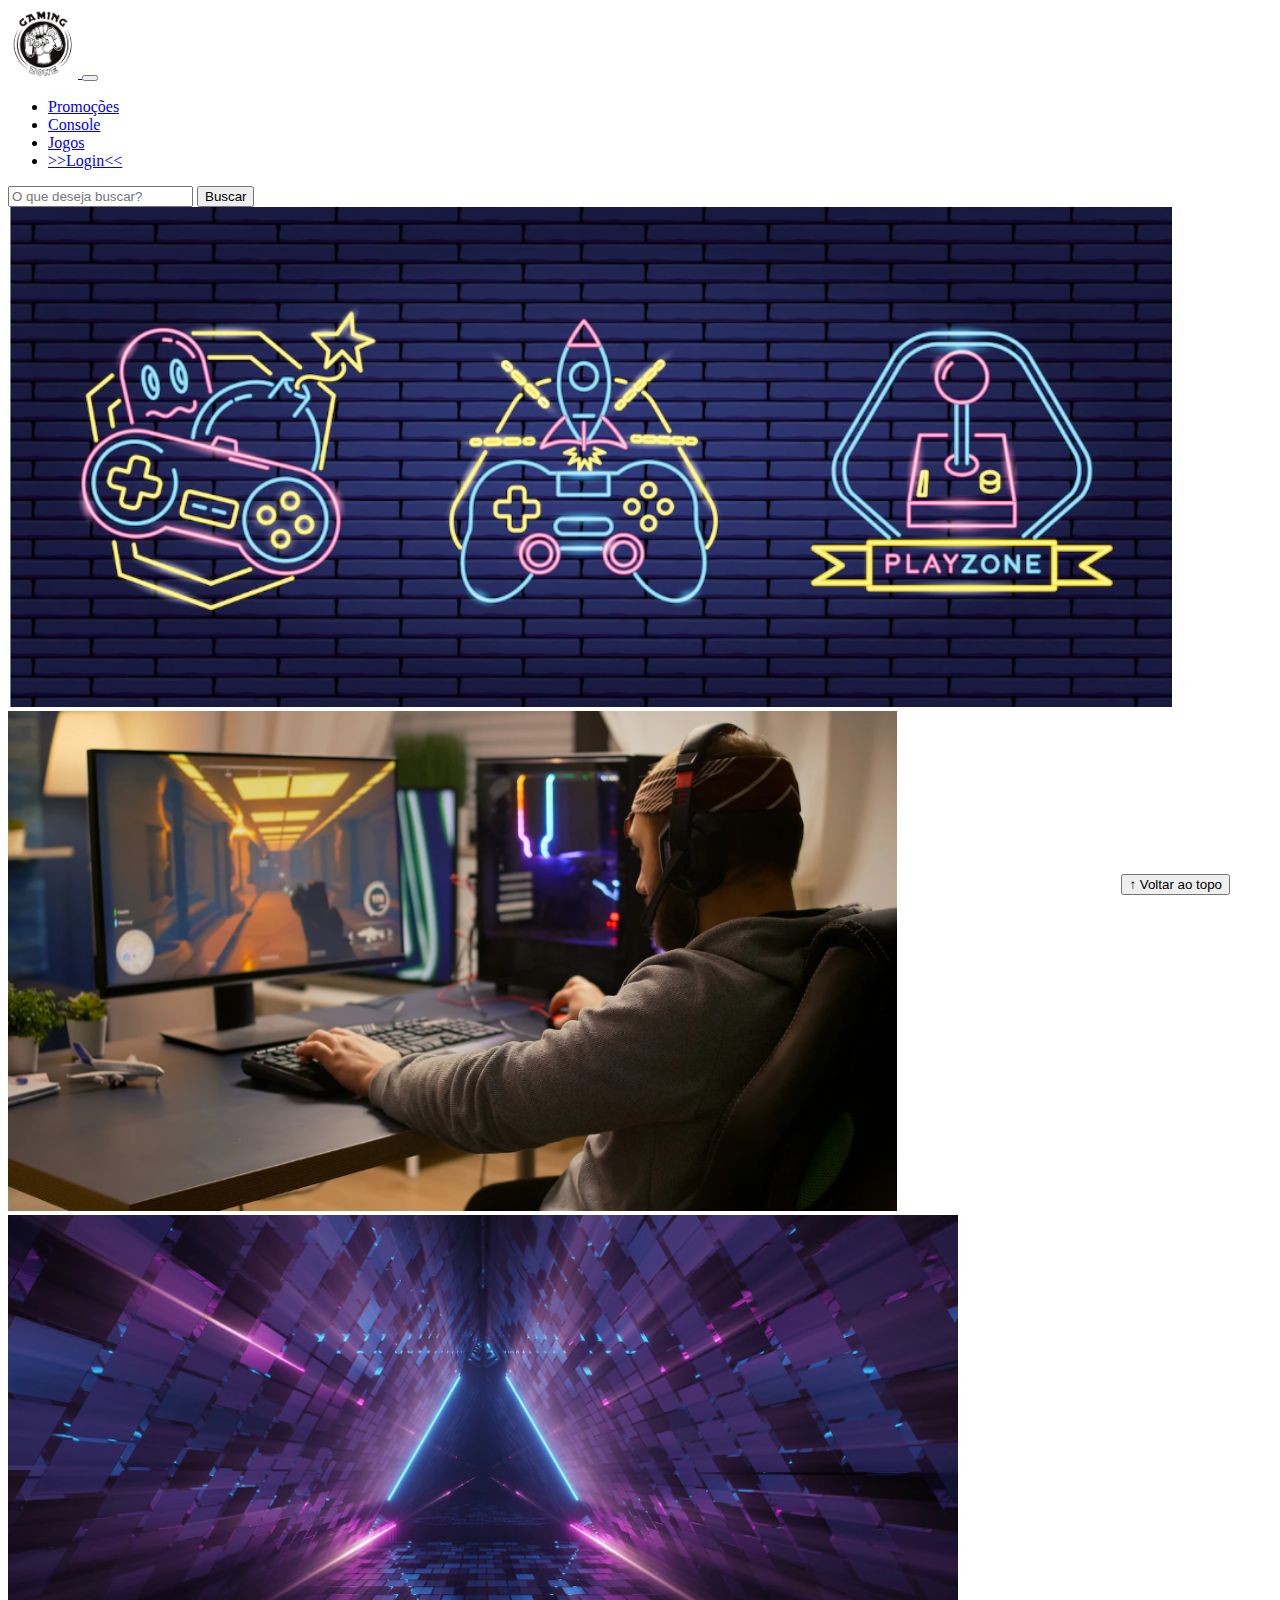
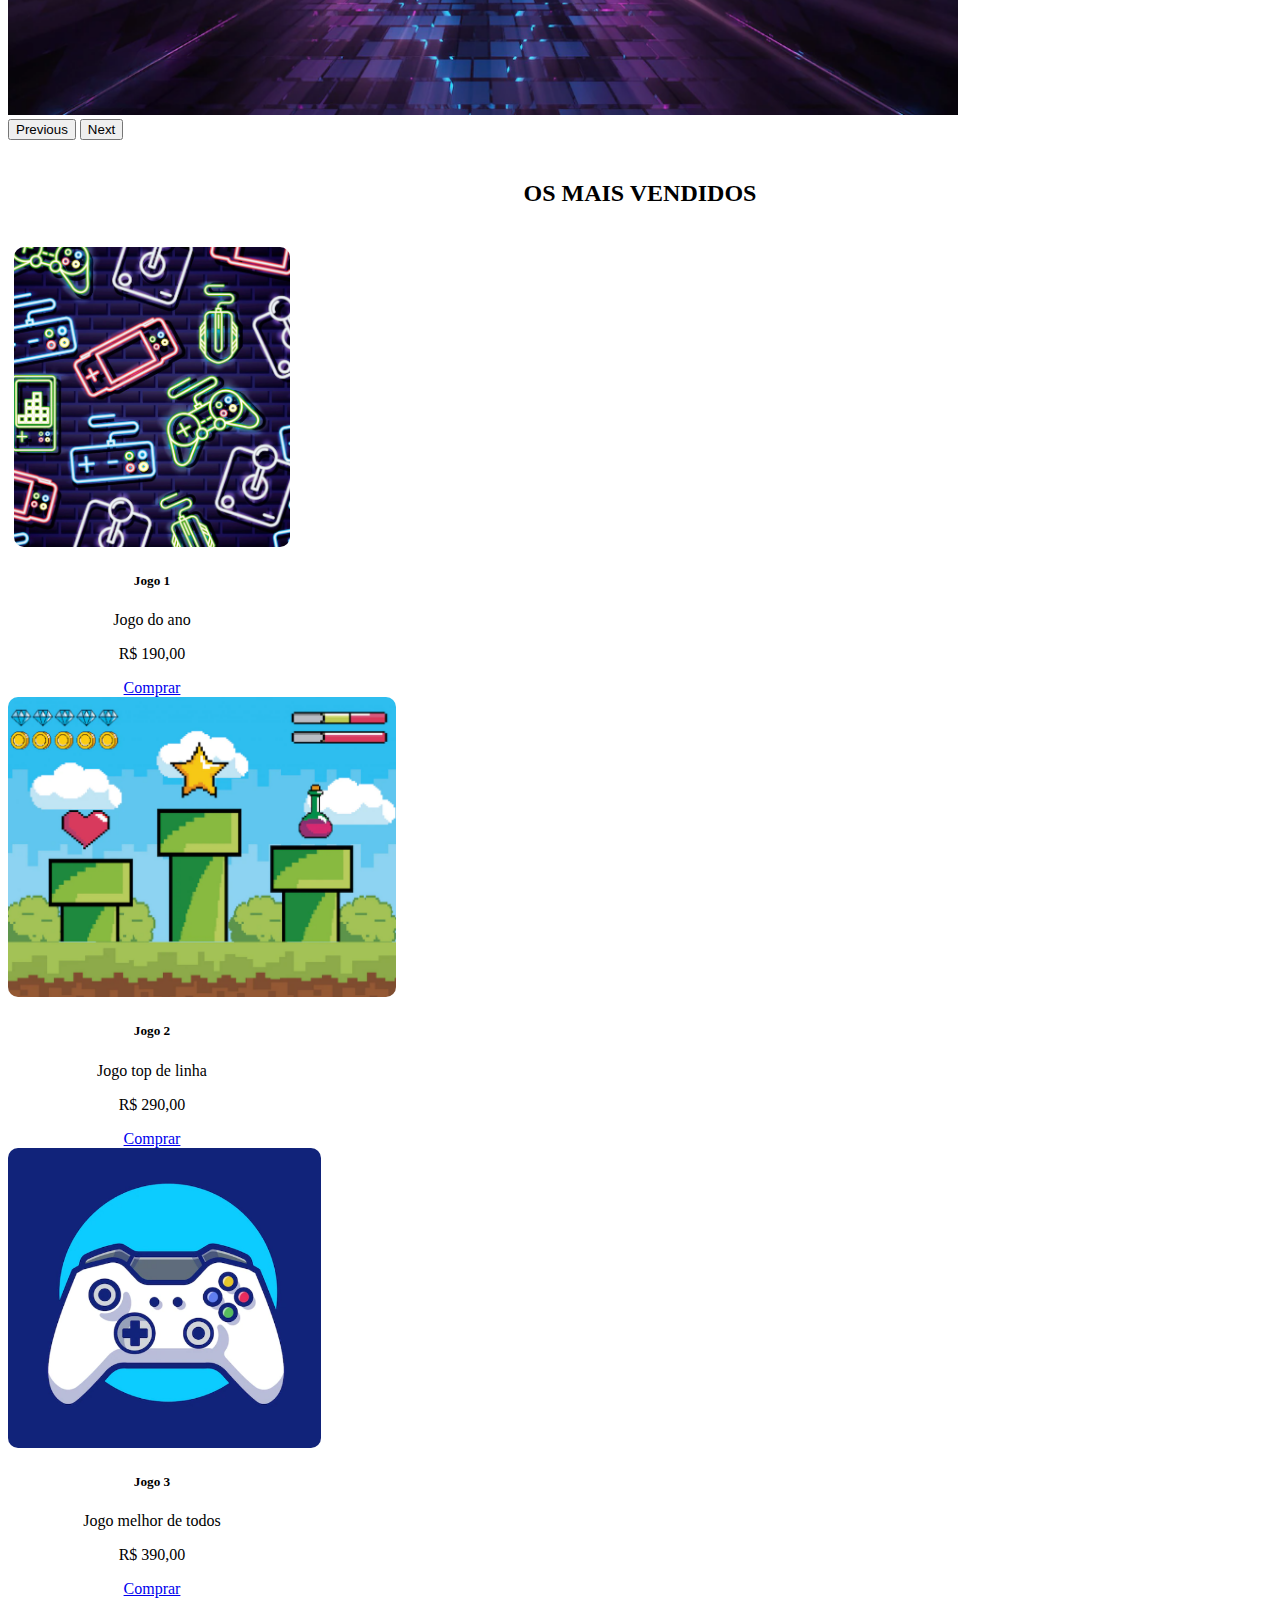
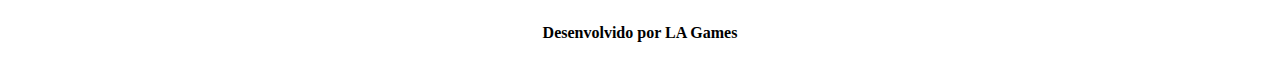
<file: index.html>
<!DOCTYPE html>
<html lang="pt-br">

<head>
  <meta charset="UTF-8">
  <meta http-equiv="X-UA-Compatible" content="IE=edge">
  <meta name="viewport" content="width=device-width, initial-scale=1.0">
  
  <title>LH Games</title>

   <!--Aqui é a parte do Framework Bootstrap e CSS - "css/estilo.css" -->
  <link href="https://cdn.jsdelivr.net/npm/bootstrap@5.2.2/dist/css/bootstrap.min.css" rel="stylesheet"
    integrity="sha384-Zenh87qX5JnK2Jl0vWa8Ck2rdkQ2Bzep5IDxbcnCeuOxjzrPF/et3URy9Bv1WTRi" crossorigin="anonymous">

  <link rel="stylesheet" href="css/estilo.css">

</head>

<body>

   <!-- Aqui na tag header ficará os Menus de navegação, Logotipos, Títulos, etc.-->
  <header>
  <!-- Criar os Menus - ir ao site https://www.getboostrap.com - Componentes - navbar - copiar código e colar em header no body-->
  <!--Após copiar e colar o código, agora substitui-se os valores-->
  <nav class="navbar navbar-expand-lg bg-body-tertiary">
      <div class="container-fluid">
        <!--Aqui troca-se o navbar por "img/logo.png" e no href digita-se "index.html" -->
        <a class="navbar-brand" href="index.html"> <img src = "img/logo.png"> </a>
        <button class="navbar-toggler" type="button" data-bs-toggle="collapse" data-bs-target="#navbarSupportedContent" aria-controls="navbarSupportedContent" aria-expanded="false" aria-label="Toggle navigation">
          <span class="navbar-toggler-icon"></span>
        </button>
        <div class="collapse navbar-collapse" id="navbarSupportedContent">
          <ul class="navbar-nav me-auto mb-2 mb-lg-0">
            <li class="nav-item">
              <!--Aqui troca-se o Home por Promoções-->
              <a class="nav-link active" aria-current="page" href="#">Promoções</a>
            </li>
            <li class="nav-item">
              <!--Aqui troca-se o Link por Console-->
              <a class="nav-link" href="#">Console</a>
            </li>
            <li class="nav-item">
               <!--Aqui replica-se a estrutura do Link e troca-o por Jogos-->
              <a class="nav-link" href="#">Jogos</a>
            </li>
            <li class="nav-item">
               <!--Aqui replica-se a estrutura do Link e troca-o por Login; No href digita-se "login.html"-->
              <a class="nav-link" href="login.html">>>Login<<</a>
            </li>
            <!-- Aqui apagau-se as estruturas de Dropdown e Desabled --> 
          </ul>
          <form class="d-flex" role="search">
             <!--Aqui no placeholder troca-se Search por: o que deseja buscar? - Esse texto aparecerá no formulário em buscar-->
            <input class="form-control me-2" type="search" placeholder="O que deseja buscar?" aria-label="Search"/>
             <!--Aqui troca-se o Search por Buscar -->
            <button class="btn btn-outline-success" type="submit">Buscar</button>
          </form>
        </div>
      </div>
  </nav>

  </header>

  <!-- Aqui no main ficará os banners, a #section-vendidos e Cards-->
  <main>

      <!-- No Bootstrap existe uma classe chamada: container que serve para ajustar o conteúdo da sessção do site e fluid ajusta automaticamento a imagem ao tamanho da tela-->
      <!-- /* O container-fluid deixa o site responsivo, use-o em cada sessão --> 
      <section id="section-banners" class="container-fluid"> <!--"contaeiner-fluid" irá ajustar os elementos na página web-->

        <!-- Criar os Bannerer - ir ao site https://www.getboostrap.com - Componentes - Carousel - Second Slide- Copiar Código e Colar em section banners no Main-->
        <!--Após copiar e colar o código, substitui-se os valores, ou seja, adiciona-se as imagens e as descrições que aparecerão caso dê algum problema nas imagens-->
        <!--Agora para organizar as imagens da página web tem-se que mexer no CSS-->
        <div id="carouselExampleAutoplaying" class="carousel slide" data-bs-ride="carousel">
            <div class="carousel-inner">
                    <div class="carousel-item active">
                      <!--Aqui adiciona-se a imagem: banner1 e a descrição: "Venha comprar em nossa loja!" -->
                      <img src="img/banner1.PNG" class="d-block w-100" alt="Venha comprar em nossa loja!">
                    </div>
                    <div class="carousel-item">
                        <!--Aqui adiciona-se a imagem: banner2 e a descrição:"Promoção de produtos"-->
                        <img src="img/banner2.PNG" class="d-block w-100" alt="Promoção de produtos">
                    </div>
                    <div class="carousel-item">
                        <!--Aqui adiciona-se a imagem: banner3 e a descrição: "Várias novidades de produtos"-->
                        <img src="img/banner3.PNG" class="d-block w-100" alt="Várias novidades de produtos">
                    </div>
            </div>
                <!--Aqui ficará a estrutura dos efeitos de transição das imagens: banners slide/carousel-->
                <button class="carousel-control-prev" type="button" data-bs-target="#carouselExampleAutoplaying" data-bs-slide="prev">
                  <span class="carousel-control-prev-icon" aria-hidden="true"></span>
                  <span class="visually-hidden">Previous</span>
                </button>
                <button class="carousel-control-next" type="button" data-bs-target="#carouselExampleAutoplaying" data-bs-slide="next">
                  <span class="carousel-control-next-icon" aria-hidden="true"></span>
                  <span class="visually-hidden">Next</span>
                </button>
        </div>

        <!-- Criar os Cards - ir ao site https://www.getboostrap.com - Componentes - Card - Firest Slide- Copiar Código e Colar na section "Os mais vendidos" no Main-->
        <!-- Aqui cria-se os cards da sessão vendidos-->
      </section>

    <section id="section-vendidos" class="container-fluid"> <!--A class="container-fluid" ajustará os elementos na página web-->

              <h2>OS MAIS VENDIDOS</h2>
        <!-- Aqui todos os elementos estarão dentro da div class = "card-group" -->
        <div class="card-group"> <!-- card-group organiza os elementos um ao lado do outro - AQUI TERMINOU A PARTE HTML E VAMOS PARA A PARTE DO JS DO LOGIN.HTML -->
                 <div class="card" style="width: 18rem;">
                      <!--Aqui adiciona-se a imagem: jogo1.png e a descrição: "Jogo de aventura"-->
                      <img src="img/jogo1.PNG" class="card-img-top" alt="Jogos de aventura">
                        <div class="card-body">
                              <!-- Aqui trocou-se o Card title por Jogo1 -->
                              <h5 class="card-title">Jogo 1</h5>
                              <!-- Aqui trocou-se o Card text o some quick exemple text to build on the card title... Por "Jogo do ano"-->
                              <p class="card-text">Jogo do ano</p>
                              <!-- Aqui replicou-se a estrutura do card-text e trocou-se o Card text por "preco" e Some quick exemple text to build... por R$ 190,00 -->
                              <p class="Preco">R$ 190,00</p>
                              <!--Aqui trocou-se Go somowhere por Comprar-->
                              <a href="#" class="btn btn-primary">Comprar</a>
                        </div>
                    </div>

                    <!-- Aqui replicou-se o código e fez-se as alterações do novo card -->
                    <div class="card" style="width: 18rem;">
                          <img src="img/jogo2.PNG" class="card-img-top" alt="Jogo de corrida">
                          <div class="card-body">
                              <h5 class="card-title">Jogo 2</h5>
                              <p class="card-text">Jogo top de linha</p>
                              <p class="Preco">R$ 290,00</p>
                              <a href="#" class="btn btn-primary">Comprar</a>
                          </div>
                    </div> 
                    <!-- Aqui replicou-se o código e fez-se as alterações do novo card-->
                    <div class="card" style="width: 18rem;">
                          <img src="img/jogo3.PNG" class="card-img-top" alt="Jogo melhor de todos">
                          <div class="card-body">
                                <h5 class="card-title">Jogo 3</h5>
                                <p class="card-text">Jogo melhor de todos</p>
                                <p class="Preco">R$ 390,00</p>
                                <a href="#" class="btn btn-primary">Comprar</a>
                          </div>
                    </div>  
         </div>  
    </section>

  </main>

  <!-- Aqui no rodapé ficará  a frase: Desenvolvido por LA Games-->
  <footer>
    <p> Desenvolvido por LA Games</p>
  </footer>

  <!--Aqui ao clicar no botão: voltar ao topo será acionado a function topo do script.js-->
  <button id="voltar-topo" type="button" class="btn btn-outline-primary" onclick="topo()">&uarr; Voltar ao topo</button>
  
  <!--Aqui é a parte do Bootstrap do js/script.js-->
  <script src="js/script.js"></script>
  <script src="https://cdn.jsdelivr.net/npm/bootstrap@5.2.2/dist/js/bootstrap.bundle.min.js"
    integrity="sha384-OERcA2EqjJCMA+/3y+gxIOqMEjwtxJY7qPCqsdltbNJuaOe923+mo//f6V8Qbsw3"
    crossorigin="anonymous"></script>

</body>

</html>
</file>
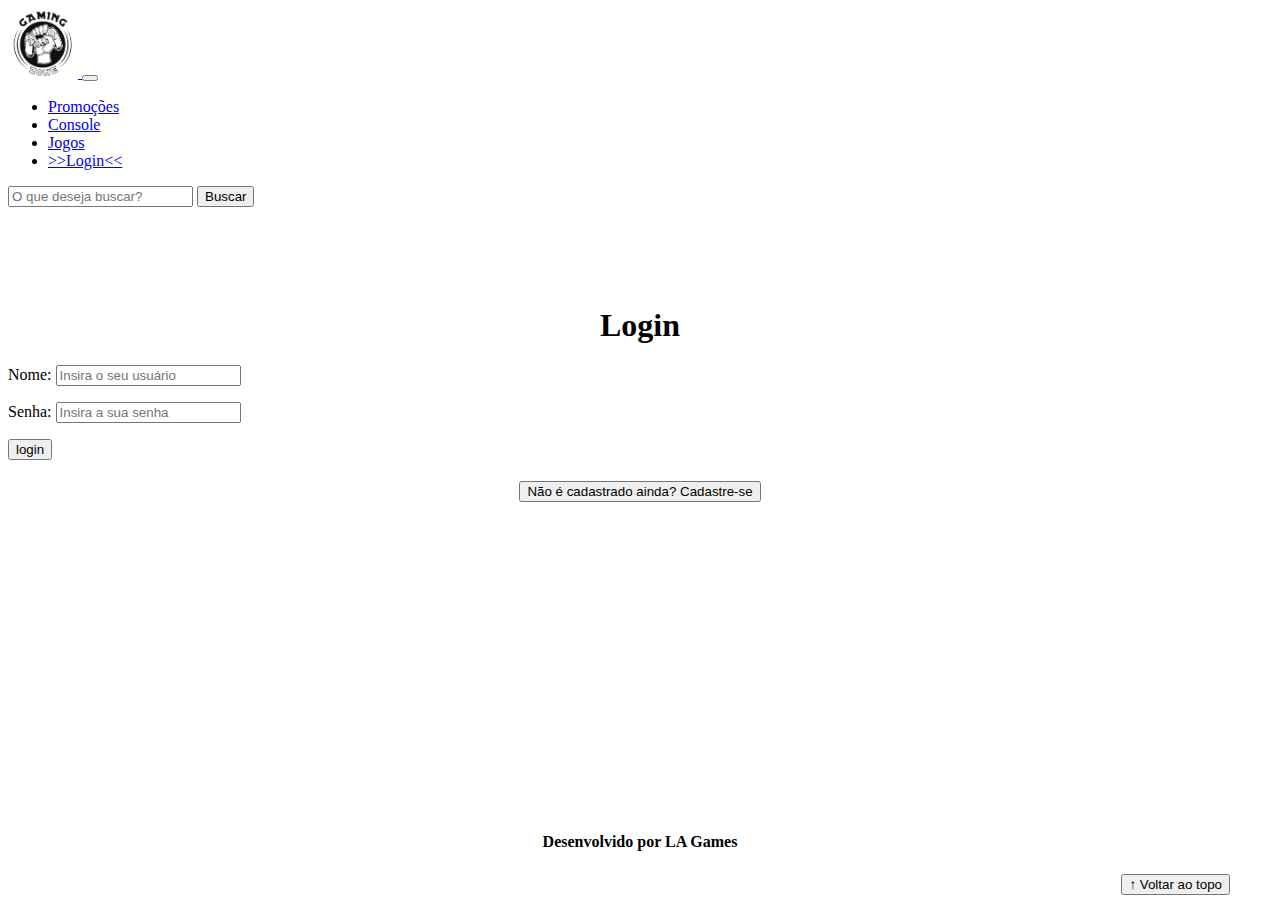
<file: login.html>
<!DOCTYPE html>
<html lang="pt-br">

<head>
    <meta charset="UTF-8">
    <meta http-equiv="X-UA-Compatible" content="IE=edge">
    <meta name="viewport" content="width=device-width, initial-scale=1.0">
    <title>LH Games - login</title>

    <!--Aqui tem-se o bootstrap do CSS do arquivo: css/estilo.css-->
    <link href="https://cdn.jsdelivr.net/npm/bootstrap@5.2.2/dist/css/bootstrap.min.css" rel="stylesheet"
        integrity="sha384-Zenh87qX5JnK2Jl0vWa8Ck2rdkQ2Bzep5IDxbcnCeuOxjzrPF/et3URy9Bv1WTRi" crossorigin="anonymous">
    <link rel="stylesheet" href="css/estilo.css">
</head>

<body>

     <!--Aqui cola-se a parte do nav copiada da página home: index.html e cola aqui no header dá pagina: login.html-->
    <header>

     <!-- Criar o Form: Copiar o código do nav da página index.html e colar aqui no header da págima login.html-->
        <nav class="navbar navbar-expand-lg bg-body-tertiary">
            <div class="container-fluid">
                <a class="navbar-brand" href="index.html"> <img src = "img/logo.png"> </a>
                <button class="navbar-toggler" type="button" data-bs-toggle="collapse" data-bs-target="#navbarSupportedContent" aria-controls="navbarSupportedContent" aria-expanded="false" aria-label="Toggle navigation">
                <span class="navbar-toggler-icon"></span>
                </button>
                <div class="collapse navbar-collapse" id="navbarSupportedContent">
                <ul class="navbar-nav me-auto mb-2 mb-lg-0">
                    <li class="nav-item">
                    <a class="nav-link active" aria-current="page" href="#">Promoções</a>
                    </li>
                    <li class="nav-item">
                    <a class="nav-link" href="#">Console</a>
                    </li>
                    <li class="nav-item">
                    <a class="nav-link" href="#">Jogos</a>
                    </li>
                    <li class="nav-item">
                    <a class="nav-link" href="login.html">>>Login<<</a>
                    </li>

                    <!-- Apagar Dropdown e Desabled -->

                </ul>
                <form class="d-flex" role="search">
                    <input class="form-control me-2" type="search" placeholder="O que deseja buscar?" aria-label="Search"/>
                    <button class="btn btn-outline-success" type="submit">Buscar</button>
                </form>
                </div>
            </div>
        </nav>
        
    </header>


    <main>

        <!-- Criar o Login: Copiar o código do nav da página index.html e colar aqui no main da págima login.html-->
        <section id="section-login">
            <h1>Login</h1>
            <div class="d-flex justify-content-center">
                <form method="post" action="" id="login">
                    <p>
                        <label for="usuario">Nome: </label>
                        <input id="usuario" name="usuario" required="required" type="text"
                            placeholder="Insira o seu usuário" class="form-control" />
                    </p>
                    <p>
                        <label for="senha">Senha: </label>
                        <input id="senha" name="senha" required="required" type="password"
                            placeholder="Insira a sua senha" class="form-control" />
                    </p>
                    <p>
                        <!--Botão que irá acionar/chamar a funtion login no script.js ao ser clicado-->
                        <input type="button" value="login" class="btn btn-primary" id="bt-login" onclick="login()" />
                    </p>
                </form>
            </div>
        </section>

        <!--Criar riar minha conta-->
        <section id="section-cadastro">
            <div id="botao-cadastrar">
                <button type="button" class="btn btn-info">Não é cadastrado ainda? Cadastre-se</button>
            </div>

            <div id="form-cadastrar">

                <h1>Criar minha conta</h1>
                <p>Informe os seus dados abaixo para criar sua conta.</p>

                <div class="d-flex justify-content-center">
                    <form method="post" action="" id="login">
                        <p>
                            <label for="usuario">Usuário: </label>
                            <input id="usuario" name="usuario" required="required" type="text"
                                placeholder="ex. nome de usuário" class="form-control" />
                        </p>
                        <p>
                            <label for="email">E-mail: </label>
                            <input id="email" name="email" required="required" type="email"
                                placeholder="seu@email.com.br" class="form-control" />
                        </p>
                        <p>

                            <div id="senha"> <!--Aqui-->
                                <label for="senha">Senha: </label>
                               <input id="senha" name="senha" required="required" type="password"
                                placeholder="mínimo de 6 caracteres" class="form-control" />
                            </div> <!--Aqui-->

                        </p>
                        <p>
                            <input type="button" value="Cadastrar" class="btn btn-primary" id="bt-cadastrar"
                                onclick="cadastro()" />
                        </p>
                    </form>
                </div>

            </div>
        </section>

    </main>



    <footer>
          <p> Desenvolvido por LA Games</p>
    </footer>

    <!--Aqui ao clicar no botão: voltar ao topo - a página irá rolar para o topo. Chama a funtion topo do script.js-->
    <button id="voltar-topo" type="button" class="btn btn-outline-primary">&uarr; Voltar ao topo</button>

    <!--Aqui tem-se o bootstrap do arquivo: Js/script.js que irá fazer a parte do sistema de login-->
    <script src="https://cdn.jsdelivr.net/npm/bootstrap@5.2.2/dist/js/bootstrap.bundle.min.js"
        integrity="sha384-OERcA2EqjJCMA+/3y+gxIOqMEjwtxJY7qPCqsdltbNJuaOe923+mo//f6V8Qbsw3"
        crossorigin="anonymous"></script>
    <script src="js/script.js"></script>
    
    <!--Aqui tem-se o jquery do arquivo: Js/jquery-script.js que irá fazer o efeito da parte do sistema do botão: voltar ao topo ao ser clicado-->
    <script src="https://code.jquery.com/jquery-3.6.1.js"
        integrity="sha256-3zlB5s2uwoUzrXK3BT7AX3FyvojsraNFxCc2vC/7pNI=" crossorigin="anonymous"></script>
    <script type="text/javascript" src="js/jquery-script.js"></script>

</body>

</html>
</file>
<file: css/estilo.css>
/*cabeçalho*/
header img {
    height: 70px;
    width: 70px;
}

/*Conteúdo principal*/
main {
    min-height: 500px;
}

/*Aqui na #section-banners do CSS, será organizado as imagens da página web */
/* Em bootstrap exite uma class chamada: container que serve para ajustar o conteúdo da sessão do site, já: fluid ajusta automaticamente a imagem ao tamanho da tela */
/* O container-fluid: use-o em cada sessão para ajustar os elementos*/

/*Banners - Todas as imagens dentro da #section-banners terão o mesmo tamanho, ou seja, 500-x*/
#section-banners img {
    height: 500px;
}

/*Fez-se o Carousel dos produtos a serem vendidos */
/* Agora será feito o CSS dos produtos vendidos */

/* Aqui inicará as sessões dos produtos vendidos */

/*Produtos vendidos*/

/* Aqui todos os textos da #section-vendidos ficarão centralizados */
#section-vendidos {
    text-align: center;
}
/* Aqui na #section-vendidos os textos dentro de h2 ficarão em negrido, no caso será modificando o texto: "OS MAIS VENDIDOS" no arquivo index.html */
#section-vendidos  h2{
    font-weight: bold;
    padding: 20px;
}
/* Aqui serão configuradas as imagens que estão em #section-vendidos img*/
#section-vendidos img {
    height: 300px;
    border-radius: 10px; /* Deixa os cards com as bordas arredondadas*/
}

/*Usa-se o ponto para chamar classe no CSS, aqui o .card está chamando a classe card do arquivo index.html*/

/* Aqui a #section-banners .card estilizará toda a div dos elementos a serem vendidos que estão em "OS MAIS VENDIDOS" no arquio index.html */
#section-banners .card {
    margin: 5px;
    border: 1px solid #ccc;
    border-radius: 10px;  /* Deixa os cards com as bordas arredondadas*/
}
}
/*Aqui a #section-banners .preco irá estilizar os elementos da classe preco no arquivo index.html */
#section-banners .preco {
    color: red;
    font-size: 18px;
    font-weight: bold;
}

/* Rodapé */
footer {
    text-align: center;
}

footer p {
    font-weight: bold;
    padding: 10px;
}

/*PARTE JAVASCRIPT*/

/*Botão Voltar Topo*/

/* Aqui definiu-se a organização do botão: voltar ao topo. O top:0 e o left:0 do script.js irão substituir o bottom: 5px e do right: 50px no estilo.css*/
#voltar-topo{
    position: fixed;
    bottom: 5px;
    right: 50px;
}

/* Página de Login  */

/* Aqui será feito toda a estilização da parte do login */
/* Aqui irá-se à #section-login e definirá que ele terá um margim-top de 100px de cima para baixo, ele chegará na #section-login na parte do main do arquivo login.html ou no header e irá criar um espaçamento no main de 100px de cima para baixo */
#section-login {
    margin-top: 100px;
}
/* Aqui na #section-login h1 ele irá centralizar o texto da estrutura do login*/
#section-login  h1 {
    text-align: center;
}
/* Aqui todos os inputs da #section-login ficar[a com largura de 100%, ou seja, ele irá ocupar todo o tamanho de tela que aparecerá no dispositivo e organizará a parte do login no centro da tela*/
#section-login input {
    width: ;: 100%;
}

/* Formulário de cadastro*/

/* Aqui irá centralizar, estilizar e organizar a parte da #section-cadastro e do #form-cadastrar da página de login.html */
#section-cadastro{
        padding: 5px;
        text-align: center;
        background-color: #fff; /*Fundo branco*/
}
#form-cadastrar {
    padding: 5px;
    display: none; /* Teste com block ao invés de none para ver o que acontece - não aparece a parte de criar cadastro na página de login. Tem-se que fazer a parte do JS para funcionar*/
}  /*Com isso acabou a parte de CSS, ou seja, a estilizaão do formulário e irá fazer-se a parte de JavaScript*/
</file>
